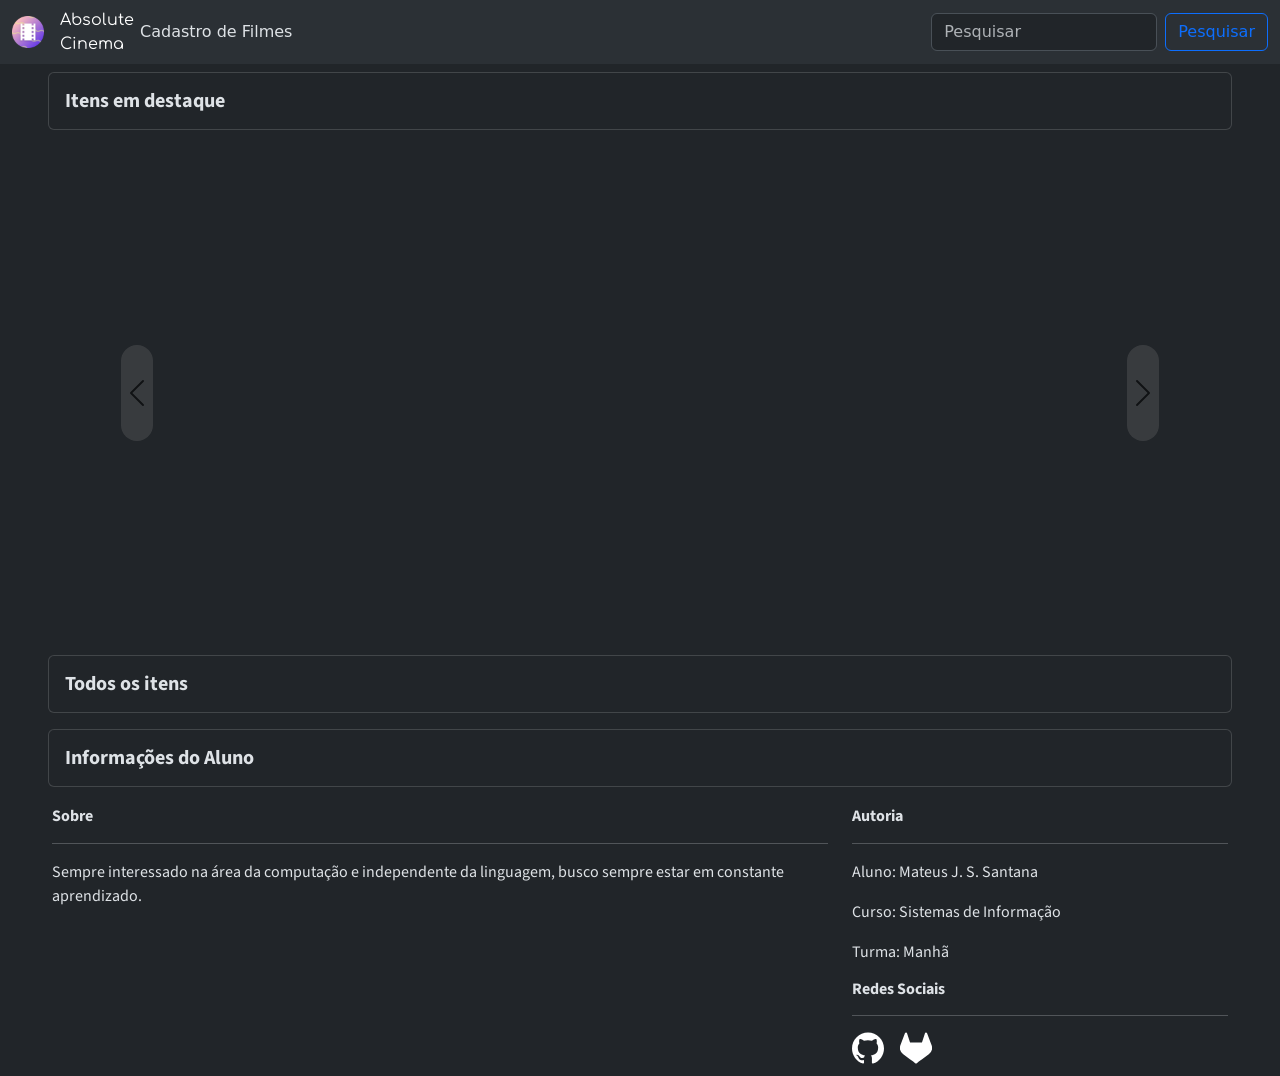
<file: public/index.html>
<!doctype html>
<html lang="en">
  <head>
    <!-- Metadata -->
    <meta charset="UTF-8" />
    <title>Absolute Cinema</title>
    <!-- Viewport -->
    <meta name="viewport" content="width=device-width, initial-scale=1" />
    <!-- Favicon -->
    <link rel="icon" href="assets/img/favicon.ico" />
    <!-- CSS -->
    <link rel="stylesheet" href="assets/css/styles.css" type="text/css" />
    <!-- Fontes -->
    <link rel="preconnect" href="https://fonts.googleapis.com" />
    <link rel="preconnect" href="https://fonts.gstatic.com" crossorigin />
    <link href="https://fonts.googleapis.com/css2?family=Comfortaa&display=swap" rel="stylesheet" />
    <link
      href="https://fonts.googleapis.com/css2?family=Source+Sans+3&display=swap"
      rel="stylesheet" />
    <!-- Bootstrap CSS & JS-->
    <link
      href="https://cdn.jsdelivr.net/npm/bootstrap@5.3.5/dist/css/bootstrap.min.css"
      rel="stylesheet"
      integrity="sha384-SgOJa3DmI69IUzQ2PVdRZhwQ+dy64/BUtbMJw1MZ8t5HZApcHrRKUc4W0kG879m7"
      crossorigin="anonymous" />
    <script
      src="https://cdn.jsdelivr.net/npm/bootstrap@5.3.5/dist/js/bootstrap.bundle.min.js"
      integrity="sha384-k6d4wzSIapyDyv1kpU366/PK5hCdSbCRGRCMv+eplOQJWyd1fbcAu9OCUj5zNLiq"
      crossorigin="anonymous"></script>
  </head>

  <body data-bs-theme="dark">
    <!-- Cabeçalho -->
    <nav class="body-section body-header navbar navbar-expand-md bg-body-tertiary w-100">
      <div class="container-fluid">
        <a class="navbar-brand" href="/">
          <img class="picture-logo" src="assets/img/icon.png" />
        </a>
        <a
          class="navbar-brand logo-text text-center text-md-start py-0 mx-0 fs-6 text-wrap"
          href="/">
          Absolute Cinema
        </a>
        <button
          class="navbar-toggler"
          type="button"
          data-bs-toggle="collapse"
          data-bs-target="#navbarSupportedContent"
          aria-controls="navbarSupportedContent"
          aria-expanded="false"
          aria-label="Toggle navigation">
          <span class="navbar-toggler-icon"></span>
        </button>
        <div class="collapse navbar-collapse" id="navbarSupportedContent">
          <ul class="navbar-nav me-auto mb-2 mb-lg-0">
            <li><a class="dropdown-item" href="cadastro_filmes.html">Cadastro de Filmes</a></li>
          </ul>
          <form class="d-flex" role="search">
            <input
              class="form-control me-2"
              type="search"
              placeholder="Pesquisar"
              aria-label="Search" />
            <button class="btn btn-outline-primary" type="submit">Pesquisar</button>
          </form>
        </div>
      </div>
    </nav>

    <div class="d-flex w-100 justify-content-center">
      <!-- Conteúdo -->
      <div class="avoid-large container-fluid m-0 g-0 p-2">
        <!-- Seção 1: Itens em Destaque -->
        <!-- TODO: const carousel = new bootstrap.Carousel('#myCarousel') -->
        <div class="card mb-3">
          <div class="card-body">
            <h5 class="m-0 y-0">
              <strong>Itens em destaque</strong>
            </h5>
          </div>
        </div>

        <section>
          <div id="destaque" class="carousel slide" data-bs-ride="carousel">
            <div id="carousel" class="carousel-inner rounded"></div>
            <button
              class="carousel-control-prev"
              type="button"
              data-bs-target="#destaque"
              data-bs-slide="prev">
              <span
                class="carousel-control-prev-icon black-text-white-background-button"
                aria-hidden="true"></span>
              <span class="visually-hidden">Previous</span>
            </button>
            <button
              class="carousel-control-next"
              type="button"
              data-bs-target="#destaque"
              data-bs-slide="next">
              <span
                class="carousel-control-next-icon black-text-white-background-button"
                aria-hidden="true"></span>
              <span class="visually-hidden">Next</span>
            </button>
          </div>
        </section>

        <!-- Seção 2: Grupo de cards -->
        <div class="card my-3">
          <div class="card-body">
            <h5 class="m-0 y-0">
              <strong>Todos os itens</strong>
            </h5>
          </div>
        </div>

        <section>
          <div id="cards-filmes" class="row row-cols-1 row-cols-md-2 g-4"></div>
        </section>

        <!-- Espaço vazio -->
        <div class="mt-4"></div>

        <!-- Seção 3 - Informações sobre o autor -->
        <div class="card my-3">
          <div class="card-body">
            <h5 class="m-0 y-0">
              <strong>Informações do Aluno</strong>
            </h5>
          </div>
        </div>

        <section class="row p-1">
          <div class="col-md-8">
            <h6><strong>Sobre</strong></h6>
            <hr />
            <p>
              Sempre interessado na área da computação e independente da linguagem, busco sempre
              estar em constante aprendizado.
            </p>
          </div>

          <div class="col-md-4">
            <h6><strong>Autoria</strong></h6>
            <hr />
            <p>Aluno: Mateus J. S. Santana</p>
            <p>Curso: Sistemas de Informação</p>
            <p>Turma: Manhã</p>
            <h6><strong>Redes Sociais</strong></h6>
            <hr />
            <div class="d-flex flex-row">
              <a class="text-decoration-none" href="https://github.com/mateusjdev">
                <img class="social-icon me-3" src="assets/img/social/github.svg" />
              </a>
              <a class="text-decoration-none" href="https://gitlab.com/mateusjdev">
                <img class="social-icon me-3" src="assets/img/social/gitlab.svg" />
              </a>
            </div>
          </div>
        </section>
      </div>
    </div>

    <!-- Montagem dinâmica do site -->
    <script src="assets/scripts/index.js"></script>
  </body>
</html>
</file>
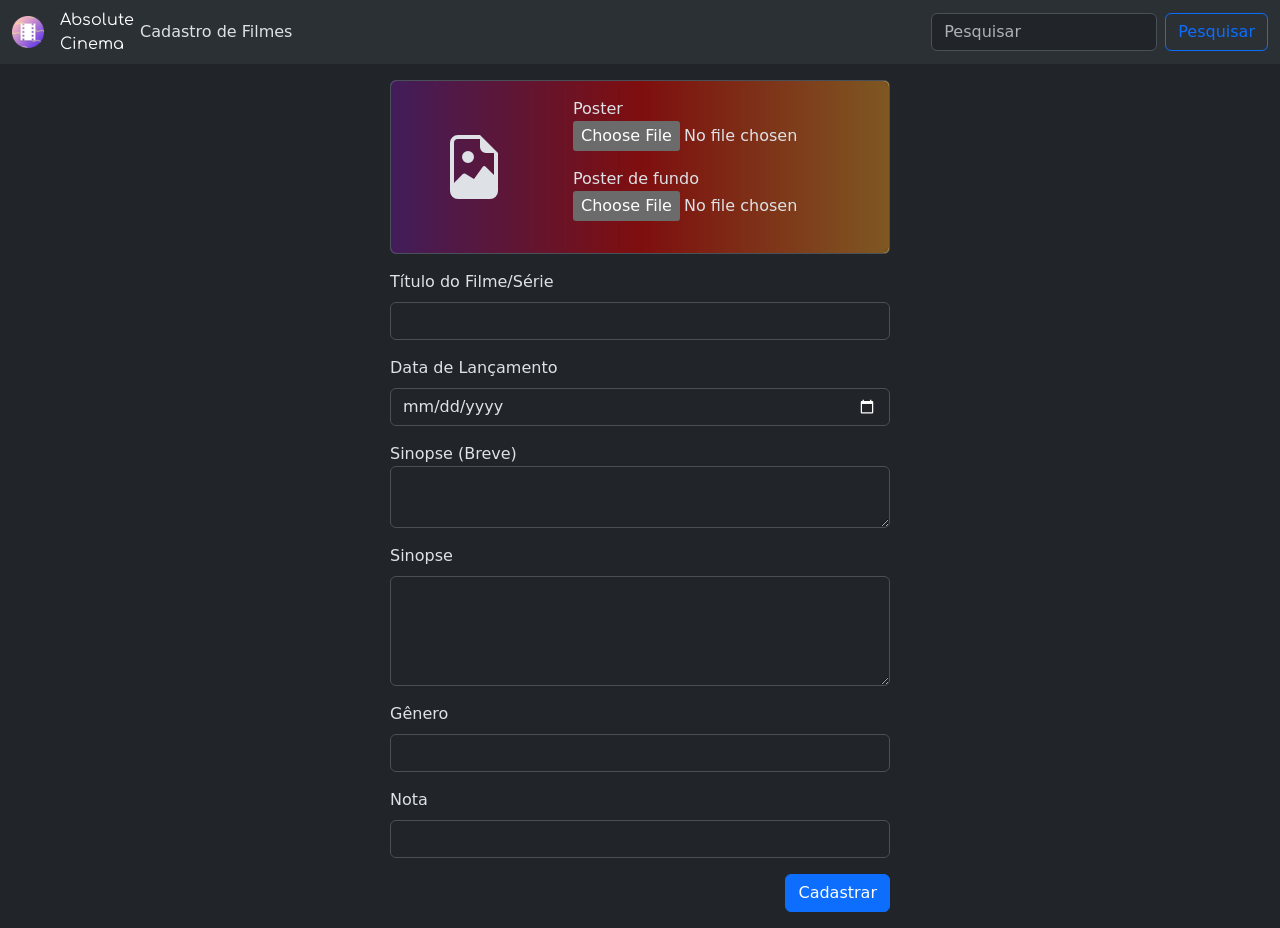
<file: public/cadastro_filmes.html>
<!doctype html>
<html lang="en">
  <head>
    <!-- Metadata -->
    <meta charset="UTF-8" />
    <title>Cadastro de Filmes</title>
    <!-- Viewport -->
    <meta name="viewport" content="width=device-width, initial-scale=1" />
    <!-- Favicon -->
    <link rel="icon" href="assets/img/favicon.ico" />
    <!-- CSS -->
    <link rel="stylesheet" href="assets/css/styles.css" type="text/css" />
    <link rel="stylesheet" href="assets/css/cadastro.css" type="text/css" />
    <!-- Fontes -->
    <link rel="preconnect" href="https://fonts.googleapis.com" />
    <link rel="preconnect" href="https://fonts.gstatic.com" crossorigin />
    <link href="https://fonts.googleapis.com/css2?family=Comfortaa&display=swap" rel="stylesheet" />
    <link
      href="https://fonts.googleapis.com/css2?family=Source+Sans+3&display=swap"
      rel="stylesheet" />
    <!-- Bootstrap CSS & JS-->
    <link
      href="https://cdn.jsdelivr.net/npm/bootstrap@5.3.5/dist/css/bootstrap.min.css"
      rel="stylesheet"
      integrity="sha384-SgOJa3DmI69IUzQ2PVdRZhwQ+dy64/BUtbMJw1MZ8t5HZApcHrRKUc4W0kG879m7"
      crossorigin="anonymous" />
    <script
      src="https://cdn.jsdelivr.net/npm/bootstrap@5.3.5/dist/js/bootstrap.bundle.min.js"
      integrity="sha384-k6d4wzSIapyDyv1kpU366/PK5hCdSbCRGRCMv+eplOQJWyd1fbcAu9OCUj5zNLiq"
      crossorigin="anonymous"></script>
  </head>

  <body data-bs-theme="dark">
    <!-- Cabeçalho -->
    <nav class="body-section body-header navbar navbar-expand-md bg-body-tertiary w-100">
      <div class="container-fluid">
        <a class="navbar-brand" href="/">
          <img class="picture-logo" src="assets/img/icon.png" />
        </a>
        <a
          class="navbar-brand logo-text text-center text-md-start py-0 mx-0 fs-6 text-wrap"
          href="/">
          Absolute Cinema
        </a>
        <button
          class="navbar-toggler"
          type="button"
          data-bs-toggle="collapse"
          data-bs-target="#navbarSupportedContent"
          aria-controls="navbarSupportedContent"
          aria-expanded="false"
          aria-label="Toggle navigation">
          <span class="navbar-toggler-icon"></span>
        </button>
        <div class="collapse navbar-collapse" id="navbarSupportedContent">
          <ul class="navbar-nav me-auto mb-2 mb-lg-0">
            <li><a class="dropdown-item" href="cadastro_filmes.html">Cadastro de Filmes</a></li>
          </ul>
          <form class="d-flex" role="search">
            <input
              class="form-control me-2"
              type="search"
              placeholder="Pesquisar"
              aria-label="Search" />
            <button class="btn btn-outline-primary" type="submit">Pesquisar</button>
          </form>
        </div>
      </div>
    </nav>

    <div id="content" class="d-flex w-100 justify-content-center p-3 flex-row">
      <!-- Evita o reload da página após o cadastro dos dados -->
      <form id="form_cadastro_filme" onsubmit="{(e)=>e.preventDefault()}">
        <div
          id="thumbBackground"
          class="row m-0 p-0 g-0 rounded-2 thumbBackground border mb-3 banner-background-1 background-size-cover">
          <div id="thumbBackdrop" class="row m-0 p-0 g-0 rounded-2 thumbBackdropEdit">
            <div
              class="col-4 d-flex flex-column justify-content-center m-0 g-0 p-1 avoid-large-picture border-primary">
              <!-- Hide after inserting a image -->
              <div
                class="w-100 d-flex justify-content-center flex-column align-items-center m-0 p-0 g-0">
                <svg
                  id="thumb_svg"
                  xmlns="http://www.w3.org/2000/svg"
                  width="64"
                  height="64"
                  fill="currentColor"
                  class="bi bi-file-earmark-image"
                  viewBox="0 0 16 16">
                  <path d="M6.502 7a1.5 1.5 0 1 0 0-3 1.5 1.5 0 0 0 0 3" />
                  <path
                    d="M14 14a2 2 0 0 1-2 2H4a2 2 0 0 1-2-2V2a2 2 0 0 1 2-2h5.5L14 4.5zM4 1a1 1 0 0 0-1 1v10l2.224-2.224a.5.5 0 0 1 .61-.075L8 11l2.157-3.02a.5.5 0 0 1 .76-.063L13 10V4.5h-2A1.5 1.5 0 0 1 9.5 3V1z" />
                </svg>
              </div>
              <img id="thumb" class="img-fluid rounded-2 banner-background-2" />
            </div>
            <div
              id="infoSection"
              class="col-8 d-flex align-items-start flex-column justify-content-center m-0 p-3 g-0">
              <div class="mb-3">
                <label for="input_banner">Poster</label>
                <input type="file" class="form-control-file w-100" id="input_banner" />
              </div>
              <div class="mb-3">
                <label for="input_banner_wide">Poster de fundo</label>
                <input type="file" class="form-control-file w-100" id="input_banner_wide" />
              </div>
            </div>
          </div>
        </div>
        <div class="mb-3">
          <label for="input_nome" class="form-label">Título do Filme/Série</label>
          <input type="text" class="form-control" id="input_nome" />
        </div>
        <div class="mb-3">
          <label for="input_data_lancamento" class="form-label">Data de Lançamento</label>
          <input type="date" class="form-control" id="input_data_lancamento" />
        </div>
        <div class="mb-3">
          <label for="input_sinopse_breve">Sinopse (Breve)</label>
          <textarea class="form-control" id="input_sinopse_breve" rows="2"></textarea>
        </div>
        <div class="mb-3">
          <label for="input_sinopse" class="form-label">Sinopse</label>
          <textarea class="form-control" id="input_sinopse" rows="4"></textarea>
        </div>
        <div class="mb-3">
          <label for="input_genero" class="form-label">Gênero</label>
          <input type="text" class="form-control" id="input_genero" />
        </div>
        <div class="mb-3">
          <label for="input_nota" class="form-label">Nota</label>
          <input type="number" class="form-control" id="input_nota" max="10" min="1" />
        </div>
        <div class="w-100 d-flex justify-content-end">
          <button id="excluir" type="submit" class="btn btn-danger me-3 d-none">Excluir</button>
          <button id="cadastrar" type="submit" class="btn btn-primary">Cadastrar</button>
        </div>
      </form>
    </div>

    <script src="assets/scripts/cadastro_filmes.js"></script>
  </body>
</html>
</file>
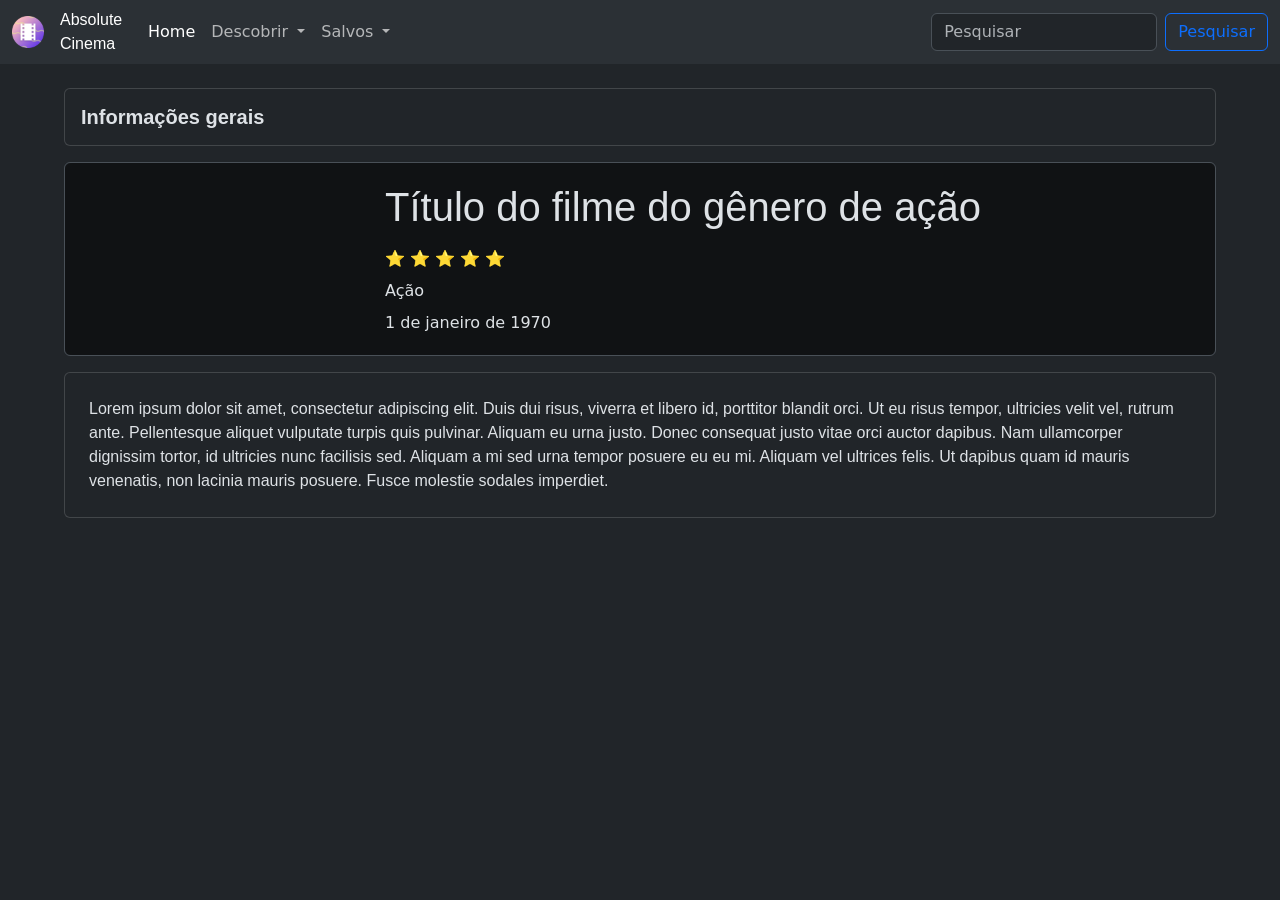
<file: public/detalhe.html>
<!DOCTYPE html>
<html lang="en">

<head>
    <!-- Metadata -->
    <meta charset="UTF-8">
    <!-- TODO: Configurar dinamicamente -->
    <title>Absolute Cinema</title>
    <!-- Viewport -->
    <meta name="viewport" content="width=device-width, initial-scale=1">
    <!-- Favicon -->
    <link rel="icon" href="assets/img/favicon.ico">
    <!-- CSS -->
    <link rel="stylesheet" href="assets/css/styles.css" type="text/css">
    <!-- Bootstrap CSS & JS-->
    <link href="https://cdn.jsdelivr.net/npm/bootstrap@5.3.5/dist/css/bootstrap.min.css" rel="stylesheet"
        integrity="sha384-SgOJa3DmI69IUzQ2PVdRZhwQ+dy64/BUtbMJw1MZ8t5HZApcHrRKUc4W0kG879m7" crossorigin="anonymous">
    <script src="https://cdn.jsdelivr.net/npm/bootstrap@5.3.5/dist/js/bootstrap.bundle.min.js"
        integrity="sha384-k6d4wzSIapyDyv1kpU366/PK5hCdSbCRGRCMv+eplOQJWyd1fbcAu9OCUj5zNLiq" crossorigin="anonymous">
    </script>
</head>

<body data-bs-theme="dark">
    <!-- Cabeçalho -->
    <header class="body-section body-header">
        <nav class="navbar navbar-expand-md bg-body-tertiary full-width">
            <div class="container-fluid">
                <a class="navbar-brand" href="/">
                    <img class="picture-logo" src="assets/img/icon.png">
                </a>
                <a class="navbar-brand logo-text text-center text-md-start py-0 mx-0 fs-6 text-wrap" href="/">
                    Absolute Cinema
                </a>
                <button class="navbar-toggler" type="button" data-bs-toggle="collapse"
                    data-bs-target="#navbarSupportedContent" aria-controls="navbarSupportedContent"
                    aria-expanded="false" aria-label="Toggle navigation">
                    <span class="navbar-toggler-icon"></span>
                </button>
                <div class="collapse navbar-collapse" id="navbarSupportedContent">
                    <ul class="navbar-nav me-auto mb-2 mb-lg-0">
                        <li class="nav-item">
                            <a class="nav-link active" aria-current="page" href="#">Home</a>
                        </li>
                        <li class="nav-item dropdown">
                            <a class="nav-link dropdown-toggle" href="trending.html" role="button"
                                data-bs-toggle="dropdown" aria-expanded="false">
                                Descobrir
                            </a>
                            <ul class="dropdown-menu">
                                <li><a class="dropdown-item" href="trending/new.html">Novidades</a></li>
                                <li><a class="dropdown-item" href="trending/popular.html">Populares</a></li>
                                <li><a class="dropdown-item" href="trending/rated.html">Bem Avaliados</a></li>
                                <li><a class="dropdown-item" href="trending/genres.html">Gêneros</a></li>
                            </ul>
                        </li>
                        <li class="nav-item dropdown">
                            <a class="nav-link dropdown-toggle" href="user/saved.html" role="button"
                                data-bs-toggle="dropdown" aria-expanded="false">
                                Salvos
                            </a>
                            <ul class="dropdown-menu">
                                <li><a class="dropdown-item" href="user/playlists.html">Minhas Listas</a></li>
                                <li><a class="dropdown-item" href="user/favorites.html">Favoritos</a></li>
                                <li><a class="dropdown-item" href="user/watchlater.html">Assistir mais tarde</a></li>
                            </ul>
                        </li>
                    </ul>
                    <form class="d-flex" role="search">
                        <input class="form-control me-2" type="search" placeholder="Pesquisar" aria-label="Search">
                        <button class="btn btn-outline-primary" type="submit">Pesquisar</button>
                    </form>
                </div>
            </div>
        </nav>
    </header>

    <!-- Conteúdo da página -->
    <div class="body-section body-content">

        <!-- CONTEÚDO -->
        <div id="info" class="container-fluid p-4 avoid-large">

            <!-- Seção 3 - Informações sobre o autor -->
            <div class="card mb-3">
                <div class="card-body">
                    <h5 class="m-0 y-0">
                        <strong>Informações gerais</strong>
                    </h5>
                </div>
            </div>

            <div id="thumbBackground" class="row m-0 p-0 g-0 rounded-2 thumbBackground border">
                <div id="thumbBackdrop" class="row m-0 p-0 g-0 rounded-2 thumbBackdrop">
                    <div class="col-4 d-flex flex-column justify-content-center m-0 g-0 p-1 avoid-large-picture">
                        <img id="thumb" class="img-fluid rounded-2">
                    </div>
                    <div id="infoSection"
                        class="col-8 d-flex align-items-start flex-column justify-content-center m-0 p-3 g-0">
                        <h1 id="titulo" class="full-width p-1">
                            Título do filme do gênero de ação
                        </h1>
                        <div id="nota" class="full-width p-1">
                            ⭐ ⭐ ⭐ ⭐ ⭐
                        </div>
                        <div id="genero" class="full-width p-1">
                            Ação
                        </div>
                        <div id="data_lancamento" class="full-width p-1">
                            1 de janeiro de 1970
                        </div>
                    </div>
                </div>
            </div>

            <div class="row p-0 g-0 my-3">
                <div class="card">
                    <div class="card-body">
                        <p id="sinopse" class="m-2 p-0">
                            Lorem ipsum dolor sit amet, consectetur adipiscing elit. Duis dui risus, viverra et libero
                            id, porttitor blandit orci. Ut eu risus tempor, ultricies velit vel, rutrum ante.
                            Pellentesque aliquet vulputate turpis quis pulvinar. Aliquam eu urna justo. Donec consequat
                            justo vitae
                            orci auctor dapibus. Nam ullamcorper dignissim tortor, id ultricies nunc facilisis sed.
                            Aliquam a mi sed urna tempor posuere eu eu mi. Aliquam vel ultrices felis. Ut dapibus quam
                            id mauris
                            venenatis, non lacinia mauris posuere. Fusce molestie sodales imperdiet.
                        </p>
                    </div>
                </div>
            </div>

            <div id="extraContentHeader" class="row card d-none mb-3 g-0">
                <div class="card-body">
                    <h5 class="m-0 y-0">
                        <strong>Conteúdos Extras</strong>
                    </h5>
                </div>
            </div>

            <div id="extraContent" class="row d-none g-2"></div>
        </div>
    </div>

    <script>
        let params = new URLSearchParams(location.search)
        let id = params.get("id")

        function adicionarDetalhes(filme) {

            // TODO: Informar que não foi possível identificar o filme
            filme = filme[0]
            if (!filme)
                return

            if (filme) {
                document.getElementById('thumb').src = `assets/img/banner/${filme.banner}`
                document.getElementById('thumbBackground').style.backgroundImage =
                    `url(assets/img/banner/${filme.banner_wide})`;
                document.getElementById('titulo').innerText = filme.nome

                let nota = document.getElementById('nota')
                nota.innerText = ""
                for (let i = 0; i < filme.nota_geral; i++) {
                    nota.innerText += "⭐ "
                }

                // Se possui algum conteúdo, habilitar os extras
                let extraContent = filme.extra_content;

                if (typeof (extraContent) !== "undefined" && extraContent) {

                    // Função generica que cria a div onde o conteúdo vai ser inserido
                    function appendInnerLayout(innerLayout) {
                        return `<div class="col-12 col-sm-6 col-lg-4"><div class="card p-1">` +
                            innerLayout + `</div></div>`;
                    }

                    let extraContentLenght = extraContent.length;

                    document.getElementById('extraContentHeader').classList.remove("d-none");
                    document.getElementById('extraContent').classList.remove("d-none");

                    for (let i = 0; i < extraContentLenght; i++) {
                        let extraContentI = extraContent[i];
                        switch (extraContentI.type) {
                            case 'youtube':
                                document.getElementById('extraContent').innerHTML += appendInnerLayout(
                                    `<div class="card-body m-0 p-0 g-0 w-100 d-flex justify-content-center flex-row">
                                    <iframe class="w-100 extra-youtube"
                                        src="https://www.youtube-nocookie.com/embed/${extraContentI.data}?controls=0"
                                        title="YouTube video player" frameborder="0"
                                        allow="accelerometer; clipboard-write; encrypted-media; gyroscope; picture-in-picture; web-share"
                                        referrerpolicy="strict-origin-when-cross-origin" allowfullscreen></iframe>
                                </div>`
                                );
                                break;
                            case 'img':
                                document.getElementById('extraContent').innerHTML += appendInnerLayout(
                                    `<div class="card-body m-0 p-0 g-0 w-100 d-flex justify-content-center flex-row extra-img">
                                    <img class="img-fluid object-fit-contain" src="assets/img/${extraContentI.data}">
                                    <a class="btn btn-primary download-button" target="_blank"
                                        download="" href="assets/img/${extraContentI.data}"
                                        role="button">
                                        <img class="download-icon" src="assets/img/icons/download.svg">
                                    </a>
                                </div>`
                                );
                                break;
                        }
                    }
                }

                document.getElementById('genero').innerText = filme.genero;
                document.getElementById('data_lancamento').innerText = filme.data_lancamento;
                document.getElementById('sinopse').innerText = filme.sinopse;
            } else {
                document.getElementById('info').innerHTML = `<div class="card mb-3">
                <div class="card-body">
                    
                    <div class="row">
                        <div class="col d-flex justify-content-center align-items-start">
                            <img id="thumb" class="warning-icon" src="assets/img/icons/warning.svg" class="img-fluid">
                        </div>
                    </div>
                    <div class="row mt-4">
                        <div class="col d-flex flex-column justify-content-center align-items-center">
                            <h5>
                                NÂO FOI POSSÍVEL IDENTIFICAR O FILME!
                            </h5>
                            <p>
                                Possívelmente os dados para esta id não foram encontrados! Verifique se a id informada esta correta!
                            </p>
                        </div>
                    </div>

                </div>
            </div>
            
            <div>
                <div class="col d-flex justify-content-center align-items-center">
                    <a class="btn btn-primary" href="/" role="button">Voltar à página inicial</a>
                </div>
            </div>`
            }
        }

        // TODO: Validar id anteriormente

        // JSON com os dados dos filmes
        // Pode ser acessado pelo objeto
        var filmes = fetch(`http://localhost:3000/filmes?id=${id}`)
            .then(res => res.json())
            .then(data => adicionarDetalhes(data))
            .catch(err => console.error('Erro:', err))
    </script>
</body>

</html>
</file>
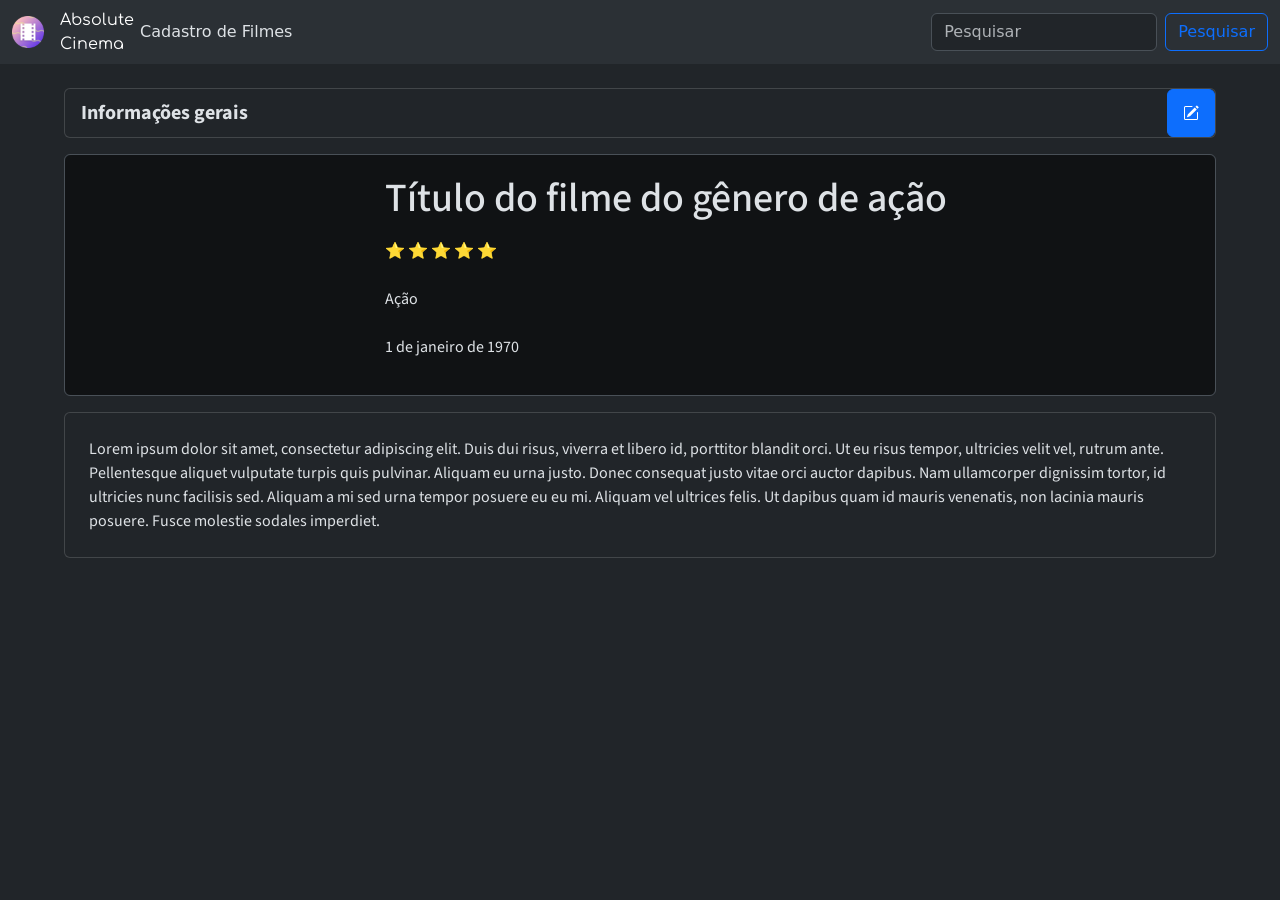
<file: public/detalhes.html>
<!doctype html>
<html lang="en">
  <head>
    <!-- Metadata -->
    <meta charset="UTF-8" />
    <!-- TODO: Configurar dinamicamente -->
    <title>Absolute Cinema</title>
    <!-- Viewport -->
    <meta name="viewport" content="width=device-width, initial-scale=1" />
    <!-- Favicon -->
    <link rel="icon" href="assets/img/favicon.ico" />
    <!-- CSS -->
    <link rel="stylesheet" href="assets/css/styles.css" type="text/css" />
    <!-- Fontes -->
    <link rel="preconnect" href="https://fonts.googleapis.com" />
    <link rel="preconnect" href="https://fonts.gstatic.com" crossorigin />
    <link href="https://fonts.googleapis.com/css2?family=Comfortaa&display=swap" rel="stylesheet" />
    <link
      href="https://fonts.googleapis.com/css2?family=Source+Sans+3&display=swap"
      rel="stylesheet" />
    <!-- Bootstrap CSS & JS-->
    <link
      href="https://cdn.jsdelivr.net/npm/bootstrap@5.3.5/dist/css/bootstrap.min.css"
      rel="stylesheet"
      integrity="sha384-SgOJa3DmI69IUzQ2PVdRZhwQ+dy64/BUtbMJw1MZ8t5HZApcHrRKUc4W0kG879m7"
      crossorigin="anonymous" />
    <script
      src="https://cdn.jsdelivr.net/npm/bootstrap@5.3.5/dist/js/bootstrap.bundle.min.js"
      integrity="sha384-k6d4wzSIapyDyv1kpU366/PK5hCdSbCRGRCMv+eplOQJWyd1fbcAu9OCUj5zNLiq"
      crossorigin="anonymous"></script>
  </head>

  <body data-bs-theme="dark">
    <!-- Cabeçalho -->
    <nav class="body-section body-header navbar navbar-expand-md bg-body-tertiary w-100">
      <div class="container-fluid">
        <a class="navbar-brand" href="/">
          <img class="picture-logo" src="assets/img/icon.png" />
        </a>
        <a
          class="navbar-brand logo-text text-center text-md-start py-0 mx-0 fs-6 text-wrap"
          href="/">
          Absolute Cinema
        </a>
        <button
          class="navbar-toggler"
          type="button"
          data-bs-toggle="collapse"
          data-bs-target="#navbarSupportedContent"
          aria-controls="navbarSupportedContent"
          aria-expanded="false"
          aria-label="Toggle navigation">
          <span class="navbar-toggler-icon"></span>
        </button>
        <div class="collapse navbar-collapse" id="navbarSupportedContent">
          <ul class="navbar-nav me-auto mb-2 mb-lg-0">
            <li><a class="dropdown-item" href="cadastro_filmes.html">Cadastro de Filmes</a></li>
          </ul>
          <form class="d-flex" role="search">
            <input
              class="form-control me-2"
              type="search"
              placeholder="Pesquisar"
              aria-label="Search" />
            <button class="btn btn-outline-primary" type="submit">Pesquisar</button>
          </form>
        </div>
      </div>
    </nav>

    <!-- Conteúdo da página -->
    <div class="body-section body-content">
      <!-- CONTEÚDO -->
      <div id="info" class="container-fluid p-4 avoid-large">
        <!-- Seção 3 - Informações sobre o autor -->
        <div class="card mb-3">
          <div class="card-body m-0 p-0 g-0">
            <div class="d-flex flex-row justify-content-between align-items-center">
              <h5 class="m-0 y-0 g-0 ms-3 my-2">
                <strong>Informações gerais</strong>
              </h5>
              <button
                id="edit"
                class="btn btn-primary m-0 p-0 g-0 d-flex button48 justify-content-center align-items-center">
                <svg
                  xmlns="http://www.w3.org/2000/svg"
                  width="16"
                  height="16"
                  fill="currentColor"
                  class="bi bi-pencil-square"
                  viewBox="0 0 16 16">
                  <path
                    d="M15.502 1.94a.5.5 0 0 1 0 .706L14.459 3.69l-2-2L13.502.646a.5.5 0 0 1 .707 0l1.293 1.293zm-1.75 2.456-2-2L4.939 9.21a.5.5 0 0 0-.121.196l-.805 2.414a.25.25 0 0 0 .316.316l2.414-.805a.5.5 0 0 0 .196-.12l6.813-6.814z" />
                  <path
                    fill-rule="evenodd"
                    d="M1 13.5A1.5 1.5 0 0 0 2.5 15h11a1.5 1.5 0 0 0 1.5-1.5v-6a.5.5 0 0 0-1 0v6a.5.5 0 0 1-.5.5h-11a.5.5 0 0 1-.5-.5v-11a.5.5 0 0 1 .5-.5H9a.5.5 0 0 0 0-1H2.5A1.5 1.5 0 0 0 1 2.5z" />
                </svg>
              </button>
            </div>
          </div>
        </div>

        <div id="thumbBackground" class="row m-0 p-0 g-0 rounded-2 thumbBackground border">
          <div id="thumbBackdrop" class="row m-0 p-0 g-0 rounded-2 thumbBackdrop">
            <div
              class="col-4 d-flex flex-column justify-content-center m-0 g-0 p-1 avoid-large-picture">
              <img id="thumb" class="img-fluid rounded-2" />
            </div>
            <div
              id="infoSection"
              class="col-8 d-flex align-items-start flex-column justify-content-center m-0 p-3 g-0">
              <h1 id="titulo" class="overflow-wrap-break-word w-100 p-1">
                Título do filme do gênero de ação
              </h1>
              <p id="nota" class="overflow-wrap-break-word w-100 p-1">⭐ ⭐ ⭐ ⭐ ⭐</p>
              <p id="genero" class="overflow-wrap-break-word w-100 p-1">Ação</p>
              <p id="data_lancamento" class="overflow-wrap-break-word w-100 p-1">
                1 de janeiro de 1970
              </p>
            </div>
          </div>
        </div>

        <div class="row p-0 g-0 my-3">
          <div class="card">
            <div class="card-body">
              <p id="sinopse" class="m-2 p-0">
                Lorem ipsum dolor sit amet, consectetur adipiscing elit. Duis dui risus, viverra et
                libero id, porttitor blandit orci. Ut eu risus tempor, ultricies velit vel, rutrum
                ante. Pellentesque aliquet vulputate turpis quis pulvinar. Aliquam eu urna justo.
                Donec consequat justo vitae orci auctor dapibus. Nam ullamcorper dignissim tortor,
                id ultricies nunc facilisis sed. Aliquam a mi sed urna tempor posuere eu eu mi.
                Aliquam vel ultrices felis. Ut dapibus quam id mauris venenatis, non lacinia mauris
                posuere. Fusce molestie sodales imperdiet.
              </p>
            </div>
          </div>
        </div>

        <div id="extraContentHeader" class="row card d-none mb-3 g-0">
          <div class="card-body">
            <h5 class="m-0 y-0">
              <strong>Conteúdos Extras</strong>
            </h5>
          </div>
        </div>

        <div id="extraContent" class="row d-none g-2"></div>
      </div>
    </div>

    <script src="assets/scripts/detalhes.js"></script>
  </body>
</html>
</file>
<file: public/assets/css/styles.css>
:root {
    --carousel-text: rgb(255, 255, 255);
}

.black-text-white-background h5,
.black-text-white-background p {
    color: var(--carousel-text);
}

.black-text-white-background,
.black-text-white-background-button {
    background: rgba(127, 127, 127, 0.5);
    backdrop-filter: blur(4px);
}

.black-text-white-background {
    border-radius: 10px;
    padding-top: 8px;
    padding-bottom: 8px;
}

.black-text-white-background-button {
    border-radius: 45px;
    padding-top: 48px;
    padding-bottom: 48px;
}

.avoid-large {
    /* Configurado um tamanho máximo para a pagina inicial, porque alguns 
        itens ficam muito grandes em monitores maiores.
        */
    max-width: 75em;
}

p,
h1,
h2,
h3,
h4,
h5,
h6 {
    font-family: "Source Sans 3", sans-serif;
    font-optical-sizing: auto;
    font-weight: 400;
    font-style: normal;
}

.logo-text {
    max-width: 80px;
    font-family: "Comfortaa", sans-serif;
    font-optical-sizing: auto;
    font-weight: 400;
    font-style: normal;
}

.avoid-large-picture {
    max-width: 300px !important;
}

.thumbBackground {
    background-position: center;
    background-size: cover;
}

.thumbBackdrop {
    backdrop-filter: blur(4px);
    background-color: rgba(0, 0, 0, 0.5);
}

.thumbBackdropEdit {
    backdrop-filter: blur(2px);
    background-color: rgba(0, 0, 0, 0.5);
}

.extra-youtube {
    aspect-ratio: 16/9;
    height: auto;
}

.extra-img {
    aspect-ratio: 16/9;
    height: auto;
    position: relative;
}

.download-button {
    position: absolute;
    right: 0;
    bottom: 0;
}

.picture-logo,
.social-icon,
.download-icon {
    width: 32px;
    height: 32px;
}

.warning-icon {
    width: 64px;
    height: 64px;
}

[data-bs-theme="dark"] .download-icon,
[data-bs-theme="dark"] .warning-icon,
[data-bs-theme="dark"] .social-icon {
    filter: invert();
}

.overflow-wrap-break-word {
    overflow-wrap: break-word;
}

.movie-cover {
    object-fit: cover;
    max-height: 15em;
    aspect-ratio: 12/5;
}

#carousel {
    aspect-ratio: 12/5;
}
#carousel div.carousel-item {
    height: 100%;
}

#carousel img {
    height: 100%;
    object-fit: cover;
}

.background-size-cover {
    background-size: cover !important;

}

.button48 {
    width: 48px;
    height: 48px;
}
</file>
<file: public/assets/css/cadastro.css>
/* form-max-width */
#content form {
    max-width: 500px;
}

#banner-container {
    min-height: 300px;
}

.banner-background-1 {
    background: #833AB4;
    background: linear-gradient(90deg, rgba(131, 58, 180, 1) 0%, rgba(253, 29, 29, 1) 50%, rgba(252, 176, 69, 1) 100%);
}

.banner-background-2 {
    background: #020024;
    background: linear-gradient(90deg, rgba(2, 0, 36, 1) 0%, rgba(9, 9, 121, 1) 35%, rgba(0, 212, 255, 1) 100%);
}
</file>
